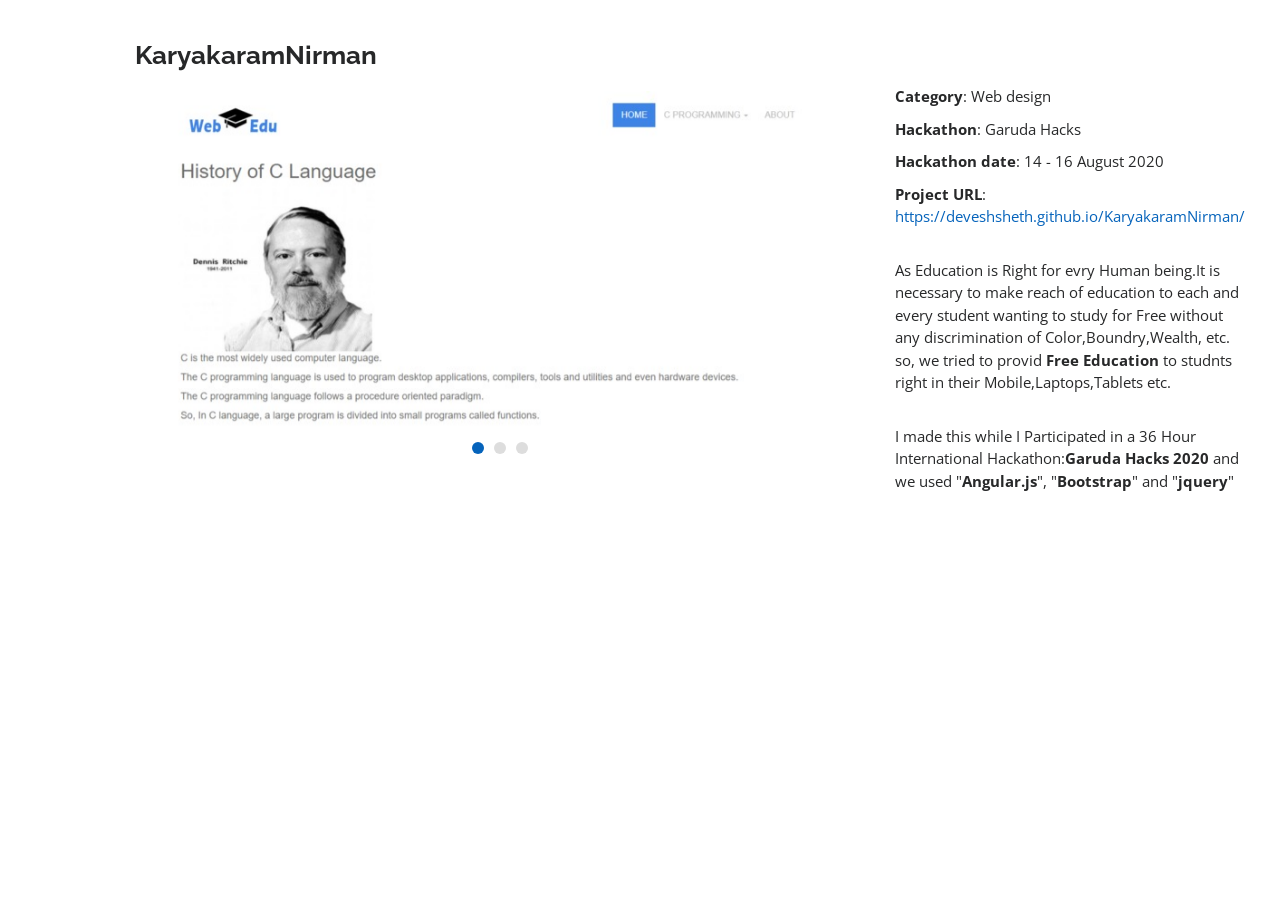
<file: portfolio-details.html>
<!DOCTYPE html>
<html lang="en">

<head>
  <meta charset="utf-8">
  <meta content="width=device-width, initial-scale=1.0" name="viewport">

  <title>KaryakaramNirman</title>
  <meta content="" name="descriptison">
  <meta content="" name="keywords">

  <!-- Favicons -->
  <link href="assets/img/favicon.png" rel="icon">
  <link href="assets/img/apple-touch-icon.png" rel="apple-touch-icon">

  <!-- Google Fonts -->
  <link href="https://fonts.googleapis.com/css?family=Open+Sans:300,300i,400,400i,600,600i,700,700i|Raleway:300,300i,400,400i,500,500i,600,600i,700,700i|Poppins:300,300i,400,400i,500,500i,600,600i,700,700i" rel="stylesheet">

  <!-- Vendor CSS Files -->
  <link href="assets/vendor/bootstrap/css/bootstrap.min.css" rel="stylesheet">
  <link href="assets/vendor/icofont/icofont.min.css" rel="stylesheet">
  <link href="assets/vendor/boxicons/css/boxicons.min.css" rel="stylesheet">
  <link href="assets/vendor/venobox/venobox.css" rel="stylesheet">
  <link href="assets/vendor/owl.carousel/assets/owl.carousel.min.css" rel="stylesheet">
  <link href="assets/vendor/aos/aos.css" rel="stylesheet">

  <!-- Template Main CSS File -->
  <link href="assets/css/style.css" rel="stylesheet">

  <!-- =======================================================
  * Template Name: MyResume - v2.1.0
  * Template URL: https://bootstrapmade.com/free-html-bootstrap-template-my-resume/
  * Author: BootstrapMade.com
  * License: https://bootstrapmade.com/license/
  ======================================================== -->
</head>

<body>

  <main id="main">

    <!-- ======= Portfolio Details ======= -->
    <section id="portfolio-details" class="portfolio-details">
      <div class="container" data-aos="fade-up">

        <div class="row">

          <div class="col-lg-8">
            <h2 class="portfolio-title">KaryakaramNirman</h2>
            <div class="owl-carousel portfolio-details-carousel">
              <img src="assets/img/portfolio/KN_main.jpg" class="img-fluid" alt="">
              <img src="assets/img/portfolio/KN_Slide-2.jpg" class="img-fluid" alt="">
              <img src="assets/img/portfolio/KN_Slide-3.jpg" class="img-fluid" alt="">
            </div>
          </div>

          <div class="col-lg-4 portfolio-info">
           
            <ul>
            <li><strong>Category</strong>: Web design</li>
            <li><strong>Hackathon</strong>: Garuda Hacks</li>
            <li><strong>Hackathon date</strong>: 14 - 16 August 2020</li>
            <li><strong>Project URL</strong>: <a href="https://deveshsheth.github.io/KaryakaramNirman/">https://deveshsheth.github.io/KaryakaramNirman/</a></li>
            </ul>
            
            <p>As Education is Right for evry Human being.It is necessary to make reach of education to each and every student wanting to study for Free without any discrimination of Color,Boundry,Wealth, etc. so, we tried to provid <strong>Free Education</strong> to studnts right in their Mobile,Laptops,Tablets etc.</p>
            <p>I made this while I Participated in a 36 Hour International Hackathon:<strong>Garuda Hacks 2020</strong> and we used "<strong>Angular.js</strong>", "<strong>Bootstrap</strong>" and "<strong>jquery</strong>" </p>
            </div>
        </div>

      </div>
    </section><!-- End Portfolio Details -->

  </main><!-- End #main -->

  <a href="#" class="back-to-top"><i class="bx bx-up-arrow-alt"></i></a>
  <div id="preloader"></div>

  <!-- Vendor JS Files -->
  <script src="assets/vendor/jquery/jquery.min.js"></script>
  <script src="assets/vendor/bootstrap/js/bootstrap.bundle.min.js"></script>
  <script src="assets/vendor/jquery.easing/jquery.easing.min.js"></script>
  <script src="assets/vendor/php-email-form/validate.js"></script>
  <script src="assets/vendor/waypoints/jquery.waypoints.min.js"></script>
  <script src="assets/vendor/counterup/counterup.min.js"></script>
  <script src="assets/vendor/isotope-layout/isotope.pkgd.min.js"></script>
  <script src="assets/vendor/venobox/venobox.min.js"></script>
  <script src="assets/vendor/owl.carousel/owl.carousel.min.js"></script>
  <script src="assets/vendor/typed.js/typed.min.js"></script>
  <script src="assets/vendor/aos/aos.js"></script>

  <!-- Template Main JS File -->
  <script src="assets/js/main.js"></script>

</body>

</html>
</file>
<file: assets/vendor/venobox/venobox.css>
/* ------ venobox.css --------*/
.vbox-overlay *, .vbox-overlay *:before, .vbox-overlay *:after{
    -webkit-backface-visibility: hidden;
    -webkit-box-sizing:border-box;
    -moz-box-sizing:border-box;
    box-sizing:border-box;
}
.vbox-overlay * { 
    -webkit-backface-visibility: visible;
    backface-visibility: visible;
}
.vbox-overlay{
    display: -webkit-flex;
    display: flex;
    -webkit-flex-direction: column;
    flex-direction: column;
    -webkit-justify-content: center;
    justify-content: center;
    -webkit-align-items: center;
    align-items: center;
    position: fixed;
    left: 0;
    top: 0;
    bottom: 0;
    right: 0;
    z-index: 999999;
}

/* ----- navigation ----- */
.vbox-title{
    width: 100%;
    height: 40px;
    float: left;
    text-align: center;
    line-height: 28px;
    font-size: 12px;
    padding: 6px 50px;
    overflow: hidden;
    position: fixed;
    display: none;
    left: 0;
    z-index: 89;
}
.vbox-close{
    cursor: pointer;
    position: fixed;
    top: -1px;
    right: 0;
    width: 50px;
    height: 40px;
    padding: 6px;
    display: block;
    background-position:10px center;
    overflow: hidden;
    font-size: 24px;
    line-height: 1;
    text-align: center;
    z-index: 99;
}
.vbox-left{
    cursor: pointer;
    position: fixed;
    left: 0;
    height: 40px;
    overflow: hidden;
    line-height: 28px;
    font-size: 12px;
    z-index: 99;
    display: flex;
    align-items:center;
}
.vbox-num{
    display: inline-block;
    margin: 6px 0 6px 15px;
}
/* ----- Social share ----- */
.vbox-share{
    line-height: 28px;
    font-size: 12px;
    overflow: hidden;
    position: fixed;
    left: 0;
    z-index: 98;
    display: flex;
    align-items:center;
    justify-content: center;
    width: 100%;
    text-align: center;
}
.vbox-share svg{
    max-height: 28px;
    width: 28px;
    z-index: 10;
    margin-left: 12px;
    margin-top: 6px;
    margin-bottom: 6px;
    vertical-align: middle;
}


/* ----- navigation ARROWS ----- */
.vbox-next, .vbox-prev{
    position: fixed;
    top: 50%;
    margin-top: -15px;
    overflow: hidden;
    cursor: pointer;
    display: block;
    width: 45px;
    height: 45px;
    z-index: 99;
}
.vbox-next span, .vbox-prev span{
    position: relative;
    width: 20px;
    height: 20px;
    border: 2px solid transparent;
    border-top-color: #B6B6B6;
    border-right-color: #B6B6B6;
    text-indent: -100px;
    position: absolute;
    top: 8px;
    display: block;
}
.vbox-prev{
    left: 15px;
}
.vbox-next{
    right: 15px;
}
.vbox-prev span{
    left: 10px;
    -ms-transform: rotate(-135deg);
    -webkit-transform: rotate(-135deg);
    transform: rotate(-135deg);
}
.vbox-next span{
    -ms-transform: rotate(45deg);
    -webkit-transform: rotate(45deg);
    transform: rotate(45deg);
    right: 10px;
}
/* ------- inline window ------ */
.vbox-inline{
    width: 420px;
    height: 315px;
    height: 70vh;
    padding: 10px;
    background: #fff;
    margin: 0 auto;
    overflow: auto;
    text-align: left;
}
/* ------- Video & iFrames window ------ */
.venoframe{
    max-width: 100%;
    width: 100%;
    border: none;
    width: 100%;
    height: 260px;
    height: 70vh;
}
.venoframe.vbvid{
    height: 260px;
}
@media (min-width: 768px) {
    .venoframe, .vbox-inline{
        width: 90%;
        height: 360px;
        height: 70vh;
    }
    .venoframe.vbvid{
        width: 640px;
        height: 360px;
    }
}
@media (min-width: 992px) {
    .venoframe, .vbox-inline{
        max-width: 1200px;
        width: 80%;
        height: 540px;
        height: 70vh;
    }
    .venoframe.vbvid{
        width: 960px;
        height: 540px;
    }
}
/* 
Please do NOT edit this part! 
or at least read this note: http://i.imgur.com/7C0ws9e.gif
*/
.vbox-open{
    overflow: hidden;
}
.vbox-container{
    position: absolute;
    left: 0;
    right: 0;
    top: 0;
    bottom: 0;
    overflow-x: hidden;
    overflow-y: scroll;
    overflow-scrolling: touch;
    -webkit-overflow-scrolling: touch;
    z-index: 20;
    max-height: 100%;

}

.vbox-content{
    text-align: center;
    float: left;
    width: 100%;
    position: relative;
    overflow: hidden;
    padding: 20px 4%;
}
.vbox-container img{
    max-width: 100%;
    height: auto;
}
.vbox-figlio{
    box-shadow: 0 0 12px rgba(0,0,0,0.19), 0 6px 6px rgba(0,0,0,0.23);
    max-width: 100%;
    text-align: initial;
}
img.vbox-figlio{
    -webkit-user-select: none;
-khtml-user-select: none;
-moz-user-select: none;
-o-user-select: none;
user-select: none;
}
.vbox-content.swipe-left{
    margin-left: -200px !important;
}
.vbox-content.swipe-right{
    margin-left: 200px !important;
}
.vbox-animated{
    webkit-transition: margin 300ms ease-out;
    transition: margin 300ms ease-out;
}

/* ---------- preloader ----------
 * SPINKIT 
 * http://tobiasahlin.com/spinkit/
-------------------------------- */
.sk-double-bounce,.sk-rotating-plane{width:40px;height:40px;margin:40px auto}.sk-rotating-plane{background-color:#333;-webkit-animation:sk-rotatePlane 1.2s infinite ease-in-out;animation:sk-rotatePlane 1.2s infinite ease-in-out}@-webkit-keyframes sk-rotatePlane{0%{-webkit-transform:perspective(120px) rotateX(0) rotateY(0);transform:perspective(120px) rotateX(0) rotateY(0)}50%{-webkit-transform:perspective(120px) rotateX(-180.1deg) rotateY(0);transform:perspective(120px) rotateX(-180.1deg) rotateY(0)}100%{-webkit-transform:perspective(120px) rotateX(-180deg) rotateY(-179.9deg);transform:perspective(120px) rotateX(-180deg) rotateY(-179.9deg)}}@keyframes sk-rotatePlane{0%{-webkit-transform:perspective(120px) rotateX(0) rotateY(0);transform:perspective(120px) rotateX(0) rotateY(0)}50%{-webkit-transform:perspective(120px) rotateX(-180.1deg) rotateY(0);transform:perspective(120px) rotateX(-180.1deg) rotateY(0)}100%{-webkit-transform:perspective(120px) rotateX(-180deg) rotateY(-179.9deg);transform:perspective(120px) rotateX(-180deg) rotateY(-179.9deg)}}.sk-double-bounce{position:relative}.sk-double-bounce .sk-child{width:100%;height:100%;border-radius:50%;background-color:#333;opacity:.6;position:absolute;top:0;left:0;-webkit-animation:sk-doubleBounce 2s infinite ease-in-out;animation:sk-doubleBounce 2s infinite ease-in-out}.sk-chasing-dots .sk-child,.sk-spinner-pulse,.sk-three-bounce .sk-child{background-color:#333;border-radius:100%}.sk-double-bounce .sk-double-bounce2{-webkit-animation-delay:-1s;animation-delay:-1s}@-webkit-keyframes sk-doubleBounce{0%,100%{-webkit-transform:scale(0);transform:scale(0)}50%{-webkit-transform:scale(1);transform:scale(1)}}@keyframes sk-doubleBounce{0%,100%{-webkit-transform:scale(0);transform:scale(0)}50%{-webkit-transform:scale(1);transform:scale(1)}}.sk-wave{margin:40px auto;width:50px;height:40px;text-align:center;font-size:10px}.sk-wave .sk-rect{background-color:#333;height:100%;width:6px;display:inline-block;-webkit-animation:sk-waveStretchDelay 1.2s infinite ease-in-out;animation:sk-waveStretchDelay 1.2s infinite ease-in-out}.sk-wave .sk-rect1{-webkit-animation-delay:-1.2s;animation-delay:-1.2s}.sk-wave .sk-rect2{-webkit-animation-delay:-1.1s;animation-delay:-1.1s}.sk-wave .sk-rect3{-webkit-animation-delay:-1s;animation-delay:-1s}.sk-wave .sk-rect4{-webkit-animation-delay:-.9s;animation-delay:-.9s}.sk-wave .sk-rect5{-webkit-animation-delay:-.8s;animation-delay:-.8s}@-webkit-keyframes sk-waveStretchDelay{0%,100%,40%{-webkit-transform:scaleY(.4);transform:scaleY(.4)}20%{-webkit-transform:scaleY(1);transform:scaleY(1)}}@keyframes sk-waveStretchDelay{0%,100%,40%{-webkit-transform:scaleY(.4);transform:scaleY(.4)}20%{-webkit-transform:scaleY(1);transform:scaleY(1)}}.sk-wandering-cubes{margin:40px auto;width:40px;height:40px;position:relative}.sk-wandering-cubes .sk-cube{background-color:#333;width:10px;height:10px;position:absolute;top:0;left:0;-webkit-animation:sk-wanderingCube 1.8s ease-in-out -1.8s infinite both;animation:sk-wanderingCube 1.8s ease-in-out -1.8s infinite both}.sk-chasing-dots,.sk-spinner-pulse{width:40px;height:40px;margin:40px auto}.sk-wandering-cubes .sk-cube2{-webkit-animation-delay:-.9s;animation-delay:-.9s}@-webkit-keyframes sk-wanderingCube{0%{-webkit-transform:rotate(0);transform:rotate(0)}25%{-webkit-transform:translateX(30px) rotate(-90deg) scale(.5);transform:translateX(30px) rotate(-90deg) scale(.5)}50%{-webkit-transform:translateX(30px) translateY(30px) rotate(-179deg);transform:translateX(30px) translateY(30px) rotate(-179deg)}50.1%{-webkit-transform:translateX(30px) translateY(30px) rotate(-180deg);transform:translateX(30px) translateY(30px) rotate(-180deg)}75%{-webkit-transform:translateX(0) translateY(30px) rotate(-270deg) scale(.5);transform:translateX(0) translateY(30px) rotate(-270deg) scale(.5)}100%{-webkit-transform:rotate(-360deg);transform:rotate(-360deg)}}@keyframes sk-wanderingCube{0%{-webkit-transform:rotate(0);transform:rotate(0)}25%{-webkit-transform:translateX(30px) rotate(-90deg) scale(.5);transform:translateX(30px) rotate(-90deg) scale(.5)}50%{-webkit-transform:translateX(30px) translateY(30px) rotate(-179deg);transform:translateX(30px) translateY(30px) rotate(-179deg)}50.1%{-webkit-transform:translateX(30px) translateY(30px) rotate(-180deg);transform:translateX(30px) translateY(30px) rotate(-180deg)}75%{-webkit-transform:translateX(0) translateY(30px) rotate(-270deg) scale(.5);transform:translateX(0) translateY(30px) rotate(-270deg) scale(.5)}100%{-webkit-transform:rotate(-360deg);transform:rotate(-360deg)}}.sk-spinner-pulse{-webkit-animation:sk-pulseScaleOut 1s infinite ease-in-out;animation:sk-pulseScaleOut 1s infinite ease-in-out}@-webkit-keyframes sk-pulseScaleOut{0%{-webkit-transform:scale(0);transform:scale(0)}100%{-webkit-transform:scale(1);transform:scale(1);opacity:0}}@keyframes sk-pulseScaleOut{0%{-webkit-transform:scale(0);transform:scale(0)}100%{-webkit-transform:scale(1);transform:scale(1);opacity:0}}.sk-chasing-dots{position:relative;text-align:center;-webkit-animation:sk-chasingDotsRotate 2s infinite linear;animation:sk-chasingDotsRotate 2s infinite linear}.sk-chasing-dots .sk-child{width:60%;height:60%;display:inline-block;position:absolute;top:0;-webkit-animation:sk-chasingDotsBounce 2s infinite ease-in-out;animation:sk-chasingDotsBounce 2s infinite ease-in-out}.sk-chasing-dots .sk-dot2{top:auto;bottom:0;-webkit-animation-delay:-1s;animation-delay:-1s}@-webkit-keyframes sk-chasingDotsRotate{100%{-webkit-transform:rotate(360deg);transform:rotate(360deg)}}@keyframes sk-chasingDotsRotate{100%{-webkit-transform:rotate(360deg);transform:rotate(360deg)}}@-webkit-keyframes sk-chasingDotsBounce{0%,100%{-webkit-transform:scale(0);transform:scale(0)}50%{-webkit-transform:scale(1);transform:scale(1)}}@keyframes sk-chasingDotsBounce{0%,100%{-webkit-transform:scale(0);transform:scale(0)}50%{-webkit-transform:scale(1);transform:scale(1)}}.sk-three-bounce{margin:40px auto;width:80px;text-align:center}.sk-three-bounce .sk-child{width:20px;height:20px;display:inline-block;-webkit-animation:sk-three-bounce 1.4s ease-in-out 0s infinite both;animation:sk-three-bounce 1.4s ease-in-out 0s infinite both}.sk-circle .sk-child:before,.sk-fading-circle .sk-circle:before{display:block;border-radius:100%;content:'';background-color:#333}.sk-three-bounce .sk-bounce1{-webkit-animation-delay:-.32s;animation-delay:-.32s}.sk-three-bounce .sk-bounce2{-webkit-animation-delay:-.16s;animation-delay:-.16s}@-webkit-keyframes sk-three-bounce{0%,100%,80%{-webkit-transform:scale(0);transform:scale(0)}40%{-webkit-transform:scale(1);transform:scale(1)}}@keyframes sk-three-bounce{0%,100%,80%{-webkit-transform:scale(0);transform:scale(0)}40%{-webkit-transform:scale(1);transform:scale(1)}}.sk-circle{margin:40px auto;width:40px;height:40px;position:relative}.sk-circle .sk-child{width:100%;height:100%;position:absolute;left:0;top:0}.sk-circle .sk-child:before{margin:0 auto;width:15%;height:15%;-webkit-animation:sk-circleBounceDelay 1.2s infinite ease-in-out both;animation:sk-circleBounceDelay 1.2s infinite ease-in-out both}.sk-circle .sk-circle2{-webkit-transform:rotate(30deg);-ms-transform:rotate(30deg);transform:rotate(30deg)}.sk-circle .sk-circle3{-webkit-transform:rotate(60deg);-ms-transform:rotate(60deg);transform:rotate(60deg)}.sk-circle .sk-circle4{-webkit-transform:rotate(90deg);-ms-transform:rotate(90deg);transform:rotate(90deg)}.sk-circle .sk-circle5{-webkit-transform:rotate(120deg);-ms-transform:rotate(120deg);transform:rotate(120deg)}.sk-circle .sk-circle6{-webkit-transform:rotate(150deg);-ms-transform:rotate(150deg);transform:rotate(150deg)}.sk-circle .sk-circle7{-webkit-transform:rotate(180deg);-ms-transform:rotate(180deg);transform:rotate(180deg)}.sk-circle .sk-circle8{-webkit-transform:rotate(210deg);-ms-transform:rotate(210deg);transform:rotate(210deg)}.sk-circle .sk-circle9{-webkit-transform:rotate(240deg);-ms-transform:rotate(240deg);transform:rotate(240deg)}.sk-circle .sk-circle10{-webkit-transform:rotate(270deg);-ms-transform:rotate(270deg);transform:rotate(270deg)}.sk-circle .sk-circle11{-webkit-transform:rotate(300deg);-ms-transform:rotate(300deg);transform:rotate(300deg)}.sk-circle .sk-circle12{-webkit-transform:rotate(330deg);-ms-transform:rotate(330deg);transform:rotate(330deg)}.sk-circle .sk-circle2:before{-webkit-animation-delay:-1.1s;animation-delay:-1.1s}.sk-circle .sk-circle3:before{-webkit-animation-delay:-1s;animation-delay:-1s}.sk-circle .sk-circle4:before{-webkit-animation-delay:-.9s;animation-delay:-.9s}.sk-circle .sk-circle5:before{-webkit-animation-delay:-.8s;animation-delay:-.8s}.sk-circle .sk-circle6:before{-webkit-animation-delay:-.7s;animation-delay:-.7s}.sk-circle .sk-circle7:before{-webkit-animation-delay:-.6s;animation-delay:-.6s}.sk-circle .sk-circle8:before{-webkit-animation-delay:-.5s;animation-delay:-.5s}.sk-circle .sk-circle9:before{-webkit-animation-delay:-.4s;animation-delay:-.4s}.sk-circle .sk-circle10:before{-webkit-animation-delay:-.3s;animation-delay:-.3s}.sk-circle .sk-circle11:before{-webkit-animation-delay:-.2s;animation-delay:-.2s}.sk-circle .sk-circle12:before{-webkit-animation-delay:-.1s;animation-delay:-.1s}@-webkit-keyframes sk-circleBounceDelay{0%,100%,80%{-webkit-transform:scale(0);transform:scale(0)}40%{-webkit-transform:scale(1);transform:scale(1)}}@keyframes sk-circleBounceDelay{0%,100%,80%{-webkit-transform:scale(0);transform:scale(0)}40%{-webkit-transform:scale(1);transform:scale(1)}}.sk-cube-grid{width:40px;height:40px;margin:40px auto}.sk-cube-grid .sk-cube{width:33.33%;height:33.33%;background-color:#333;float:left;-webkit-animation:sk-cubeGridScaleDelay 1.3s infinite ease-in-out;animation:sk-cubeGridScaleDelay 1.3s infinite ease-in-out}.sk-cube-grid .sk-cube1{-webkit-animation-delay:.2s;animation-delay:.2s}.sk-cube-grid .sk-cube2{-webkit-animation-delay:.3s;animation-delay:.3s}.sk-cube-grid .sk-cube3{-webkit-animation-delay:.4s;animation-delay:.4s}.sk-cube-grid .sk-cube4{-webkit-animation-delay:.1s;animation-delay:.1s}.sk-cube-grid .sk-cube5{-webkit-animation-delay:.2s;animation-delay:.2s}.sk-cube-grid .sk-cube6{-webkit-animation-delay:.3s;animation-delay:.3s}.sk-cube-grid .sk-cube7{-webkit-animation-delay:0ms;animation-delay:0ms}.sk-cube-grid .sk-cube8{-webkit-animation-delay:.1s;animation-delay:.1s}.sk-cube-grid .sk-cube9{-webkit-animation-delay:.2s;animation-delay:.2s}@-webkit-keyframes sk-cubeGridScaleDelay{0%,100%,70%{-webkit-transform:scale3D(1,1,1);transform:scale3D(1,1,1)}35%{-webkit-transform:scale3D(0,0,1);transform:scale3D(0,0,1)}}@keyframes sk-cubeGridScaleDelay{0%,100%,70%{-webkit-transform:scale3D(1,1,1);transform:scale3D(1,1,1)}35%{-webkit-transform:scale3D(0,0,1);transform:scale3D(0,0,1)}}.sk-fading-circle{margin:40px auto;width:40px;height:40px;position:relative}.sk-fading-circle .sk-circle{width:100%;height:100%;position:absolute;left:0;top:0}.sk-fading-circle .sk-circle:before{margin:0 auto;width:15%;height:15%;-webkit-animation:sk-circleFadeDelay 1.2s infinite ease-in-out both;animation:sk-circleFadeDelay 1.2s infinite ease-in-out both}.sk-fading-circle .sk-circle2{-webkit-transform:rotate(30deg);-ms-transform:rotate(30deg);transform:rotate(30deg)}.sk-fading-circle .sk-circle3{-webkit-transform:rotate(60deg);-ms-transform:rotate(60deg);transform:rotate(60deg)}.sk-fading-circle .sk-circle4{-webkit-transform:rotate(90deg);-ms-transform:rotate(90deg);transform:rotate(90deg)}.sk-fading-circle .sk-circle5{-webkit-transform:rotate(120deg);-ms-transform:rotate(120deg);transform:rotate(120deg)}.sk-fading-circle .sk-circle6{-webkit-transform:rotate(150deg);-ms-transform:rotate(150deg);transform:rotate(150deg)}.sk-fading-circle .sk-circle7{-webkit-transform:rotate(180deg);-ms-transform:rotate(180deg);transform:rotate(180deg)}.sk-fading-circle .sk-circle8{-webkit-transform:rotate(210deg);-ms-transform:rotate(210deg);transform:rotate(210deg)}.sk-fading-circle .sk-circle9{-webkit-transform:rotate(240deg);-ms-transform:rotate(240deg);transform:rotate(240deg)}.sk-fading-circle .sk-circle10{-webkit-transform:rotate(270deg);-ms-transform:rotate(270deg);transform:rotate(270deg)}.sk-fading-circle .sk-circle11{-webkit-transform:rotate(300deg);-ms-transform:rotate(300deg);transform:rotate(300deg)}.sk-fading-circle .sk-circle12{-webkit-transform:rotate(330deg);-ms-transform:rotate(330deg);transform:rotate(330deg)}.sk-fading-circle .sk-circle2:before{-webkit-animation-delay:-1.1s;animation-delay:-1.1s}.sk-fading-circle .sk-circle3:before{-webkit-animation-delay:-1s;animation-delay:-1s}.sk-fading-circle .sk-circle4:before{-webkit-animation-delay:-.9s;animation-delay:-.9s}.sk-fading-circle .sk-circle5:before{-webkit-animation-delay:-.8s;animation-delay:-.8s}.sk-fading-circle .sk-circle6:before{-webkit-animation-delay:-.7s;animation-delay:-.7s}.sk-fading-circle .sk-circle7:before{-webkit-animation-delay:-.6s;animation-delay:-.6s}.sk-fading-circle .sk-circle8:before{-webkit-animation-delay:-.5s;animation-delay:-.5s}.sk-fading-circle .sk-circle9:before{-webkit-animation-delay:-.4s;animation-delay:-.4s}.sk-fading-circle .sk-circle10:before{-webkit-animation-delay:-.3s;animation-delay:-.3s}.sk-fading-circle .sk-circle11:before{-webkit-animation-delay:-.2s;animation-delay:-.2s}.sk-fading-circle .sk-circle12:before{-webkit-animation-delay:-.1s;animation-delay:-.1s}@-webkit-keyframes sk-circleFadeDelay{0%,100%,39%{opacity:0}40%{opacity:1}}@keyframes sk-circleFadeDelay{0%,100%,39%{opacity:0}40%{opacity:1}}.sk-folding-cube{margin:40px auto;width:40px;height:40px;position:relative;-webkit-transform:rotateZ(45deg);transform:rotateZ(45deg)}.sk-folding-cube .sk-cube{float:left;width:50%;height:50%;position:relative;-webkit-transform:scale(1.1);-ms-transform:scale(1.1);transform:scale(1.1)}.sk-folding-cube .sk-cube:before{content:'';position:absolute;top:0;left:0;width:100%;height:100%;background-color:#333;-webkit-animation:sk-foldCubeAngle 2.4s infinite linear both;animation:sk-foldCubeAngle 2.4s infinite linear both;-webkit-transform-origin:100% 100%;-ms-transform-origin:100% 100%;transform-origin:100% 100%}.sk-folding-cube .sk-cube2{-webkit-transform:scale(1.1) rotateZ(90deg);transform:scale(1.1) rotateZ(90deg)}.sk-folding-cube .sk-cube3{-webkit-transform:scale(1.1) rotateZ(180deg);transform:scale(1.1) rotateZ(180deg)}.sk-folding-cube .sk-cube4{-webkit-transform:scale(1.1) rotateZ(270deg);transform:scale(1.1) rotateZ(270deg)}.sk-folding-cube .sk-cube2:before{-webkit-animation-delay:.3s;animation-delay:.3s}.sk-folding-cube .sk-cube3:before{-webkit-animation-delay:.6s;animation-delay:.6s}.sk-folding-cube .sk-cube4:before{-webkit-animation-delay:.9s;animation-delay:.9s}@-webkit-keyframes sk-foldCubeAngle{0%,10%{-webkit-transform:perspective(140px) rotateX(-180deg);transform:perspective(140px) rotateX(-180deg);opacity:0}25%,75%{-webkit-transform:perspective(140px) rotateX(0);transform:perspective(140px) rotateX(0);opacity:1}100%,90%{-webkit-transform:perspective(140px) rotateY(180deg);transform:perspective(140px) rotateY(180deg);opacity:0}}@keyframes sk-foldCubeAngle{0%,10%{-webkit-transform:perspective(140px) rotateX(-180deg);transform:perspective(140px) rotateX(-180deg);opacity:0}25%,75%{-webkit-transform:perspective(140px) rotateX(0);transform:perspective(140px) rotateX(0);opacity:1}100%,90%{-webkit-transform:perspective(140px) rotateY(180deg);transform:perspective(140px) rotateY(180deg);opacity:0}}
</file>
<file: assets/css/style.css>
/**
* Template Name: MyResume - v2.1.0
* Template URL: https://bootstrapmade.com/free-html-bootstrap-template-my-resume/
* Author: BootstrapMade.com
* License: https://bootstrapmade.com/license/
*/

/*--------------------------------------------------------------
# General
--------------------------------------------------------------*/
body {
  font-family: "Open Sans", sans-serif;
  color: #272829;
}

a {
  color: #0563bb;
}

a:hover {
  color: #067ded;
  text-decoration: none;
}

h1, h2, h3, h4, h5, h6 {
  font-family: "Raleway", sans-serif;
}

/*--------------------------------------------------------------
# Back to top button
--------------------------------------------------------------*/
.back-to-top {
  position: fixed;
  display: none;
  width: 40px;
  height: 40px;
  border-radius: 50px;
  right: 15px;
  bottom: 15px;
  background: #0563bb;
  color: #fff;
  transition: display 0.5s ease-in-out;
  z-index: 99999;
}

.back-to-top i {
  font-size: 24px;
  position: absolute;
  top: 7px;
  left: 8px;
}

.back-to-top:hover {
  color: #fff;
  background: #0678e3;
  transition: background 0.2s ease-in-out;
}

/*--------------------------------------------------------------
# Preloader
--------------------------------------------------------------*/
#preloader {
  position: fixed;
  top: 0;
  left: 0;
  right: 0;
  bottom: 0;
  z-index: 9999;
  overflow: hidden;
  background: #fff;
}

#preloader:before {
  content: "";
  position: fixed;
  top: calc(50% - 30px);
  left: calc(50% - 30px);
  border: 6px solid #0563bb;
  border-top-color: #fff;
  border-bottom-color: #fff;
  border-radius: 50%;
  width: 60px;
  height: 60px;
  -webkit-animation: animate-preloader 1s linear infinite;
  animation: animate-preloader 1s linear infinite;
}

@-webkit-keyframes animate-preloader {
  0% {
    transform: rotate(0deg);
  }
  100% {
    transform: rotate(360deg);
  }
}

@keyframes animate-preloader {
  0% {
    transform: rotate(0deg);
  }
  100% {
    transform: rotate(360deg);
  }
}

/*--------------------------------------------------------------
# Disable aos animation delay on mobile devices
--------------------------------------------------------------*/
@media screen and (max-width: 768px) {
  [data-aos-delay] {
    transition-delay: 0 !important;
  }
}

/*--------------------------------------------------------------
# Header
--------------------------------------------------------------*/
#header {
  position: fixed;
  top: 0;
  left: 0;
  bottom: 0;
  z-index: 9997;
  transition: all 0.5s;
  padding: 15px;
  overflow-y: auto;
}

@media (max-width: 992px) {
  #header {
    width: 300px;
    background: #fff;
    border-right: 1px solid #e6e9ec;
    left: -300px;
  }
}

@media (min-width: 992px) {
  #main {
    margin-left: 100px;
  }
}

/*--------------------------------------------------------------
# Navigation Menu
--------------------------------------------------------------*/
/* Desktop Navigation */
.nav-menu * {
  margin: 0;
  padding: 0;
  list-style: none;
}

.nav-menu > ul > li {
  position: relative;
  white-space: nowrap;
}

.nav-menu a {
  display: flex;
  align-items: center;
  color: #45505b;
  padding: 10px 18px;
  margin-bottom: 8px;
  transition: 0.3s;
  font-size: 15px;
  border-radius: 50px;
  background: #f2f3f5;
  height: 56px;
  width: 100%;
  overflow: hidden;
  transition: 0.3s;
}

.nav-menu a i {
  font-size: 20px;
}

.nav-menu a span {
  padding: 0 5px 0 7px;
  color: #45505b;
}

@media (min-width: 992px) {
  .nav-menu a {
    width: 56px;
  }
  .nav-menu a span {
    display: none;
    color: #fff;
  }
}

.nav-menu a:hover, .nav-menu .active > a, .nav-menu li:hover > a {
  color: #fff;
  background: #0563bb;
}

.nav-menu a:hover span, .nav-menu .active > a span, .nav-menu li:hover > a span {
  color: #fff;
}

.nav-menu a:hover, .nav-menu li:hover > a {
  width: 100%;
  color: #fff;
}

.nav-menu a:hover span, .nav-menu li:hover > a span {
  display: block;
}

/* Mobile Navigation */
.mobile-nav-toggle {
  position: fixed;
  right: 15px;
  top: 15px;
  z-index: 9998;
  border: 0;
  background: none;
  font-size: 24px;
  transition: all 0.4s;
  outline: none !important;
  line-height: 1;
  cursor: pointer;
  text-align: right;
}

.mobile-nav-toggle i {
  color: #45505b;
}

.mobile-nav-active {
  overflow: hidden;
}

.mobile-nav-active #header {
  left: 0;
}

.mobile-nav-active .mobile-nav-toggle i {
  color: #0563bb;
}

/*--------------------------------------------------------------
# Hero Section
--------------------------------------------------------------*/
#hero {
  width: 100%;
  height: 120vh;
  background: url("../img/bg.jpg") top right no-repeat;
  background-size: cover;
  position: relative;
}

@media (min-width: 992px) {
  #hero {
    padding-left: 160px;
  }
}

#hero:before {
  content: "";
  background: rgba(20, 20, 20, 0.87);
  position: absolute;
  bottom: 0;
  top: 0;
  left: 0;
  right: 0;
}

#hero h1 {
  margin: 0;
  font-size: 64px;
  font-weight: 700;
  line-height: 56px;
  color: #eaeef1;
}

#hero p {
  color: #eaeef1;
  margin: 15px 0 0 0;
  font-size: 26px;
  font-family: "Poppins", sans-serif;
}

#hero p span {
  color: #eaeef1;
  letter-spacing: 1px;
}

#hero .social-links {
  margin-top: 30px;
}

#hero .social-links a {
  font-size: 24px;
  display: inline-block;
  color: #eaeef1;
  line-height: 1;
  margin-right: 20px;
  transition: 0.3s;
}

#hero .social-links a:hover {
  color: #eaeef1;
}

@media (max-width: 992px) {
  #hero {
    text-align: center;
  }
  #hero h1 {
    font-size: 32px;
    line-height: 36px;
  }
  #hero p {
    margin-top: 10px;
    font-size: 20px;
    line-height: 24px;
  }
}

/*--------------------------------------------------------------
# Sections General
--------------------------------------------------------------*/
section {
  padding: 60px 0;
  overflow: hidden;
}

.section-title {
  text-align: center;
  padding-bottom: 30px;
}

.section-title h2 {
  font-size: 32px;
  font-weight: bold;
  text-transform: uppercase;
  margin-bottom: 20px;
  padding-bottom: 20px;
  position: relative;
  color: #45505b;
}

.section-title h2::before {
  content: '';
  position: absolute;
  display: block;
  width: 120px;
  height: 1px;
  background: #ddd;
  bottom: 1px;
  left: calc(50% - 60px);
}

.section-title h2::after {
  content: '';
  position: absolute;
  display: block;
  width: 40px;
  height: 3px;
  background: #0563bb;
  bottom: 0;
  left: calc(50% - 20px);
}

.section-title p {
  margin-bottom: 0;
}

/*--------------------------------------------------------------
# About
--------------------------------------------------------------*/
.about .content h3 {
  font-weight: 700;
  font-size: 26px;
  color: #728394;
}

.about .content ul {
  list-style: none;
  padding: 0;
}

.about .content ul li {
  padding-bottom: 10px;
}

.about .content ul i {
  font-size: 20px;
  padding-right: 2px;
  color: #0563bb;
}

.about .content p:last-child {
  margin-bottom: 0;
}

/*--------------------------------------------------------------
# Facts
--------------------------------------------------------------*/
.facts .count-box {
  padding: 30px 30px 25px 30px;
  margin-top: 30px;
  width: 100%;
  position: relative;
  text-align: center;
  background: #fff;
}

.facts .count-box i {
  position: absolute;
  top: -25px;
  left: 50%;
  transform: translateX(-50%);
  font-size: 24px;
  background: #0563bb;
  padding: 12px;
  color: #fff;
  border-radius: 50px;
}

.facts .count-box span {
  font-size: 36px;
  display: block;
  font-weight: 600;
  color: #011426;
}

.facts .count-box p {
  padding: 0;
  margin: 0;
  font-family: "Raleway", sans-serif;
  font-size: 14px;
}

/*--------------------------------------------------------------
# Akills
--------------------------------------------------------------*/
.skills .progress {
  height: 50px;
  display: block;
  background: none;
}

.skills .progress .skill {
  padding: 10px 0;
  margin: 0 0 6px 0;
  text-transform: uppercase;
  display: block;
  font-weight: 600;
  font-family: "Poppins", sans-serif;
  color: #45505b;
}

.skills .progress .skill .val {
  float: right;
  font-style: normal;
}

.skills .progress-bar-wrap {
  background: #f2f3f5;
}

.skills .progress-bar {
  width: 1px;
  height: 10px;
  transition: .9s;
  background-color: #0563bb;
}

/*--------------------------------------------------------------
# Resume
--------------------------------------------------------------*/
.resume .resume-title {
  font-size: 26px;
  font-weight: 700;
  margin-top: 20px;
  margin-bottom: 20px;
  color: #45505b;
}

.resume .resume-item {
  padding: 0 0 20px 20px;
  margin-top: -2px;
  border-left: 2px solid #0563bb;
  position: relative;
}

.resume .resume-item h4 {
  line-height: 18px;
  font-size: 18px;
  font-weight: 600;
  text-transform: uppercase;
  font-family: "Poppins", sans-serif;
  color: #0563bb;
  margin-bottom: 10px;
}

.resume .resume-item h5 {
  font-size: 16px;
  background: #f7f8f9;
  padding: 5px 15px;
  display: inline-block;
  font-weight: 600;
  margin-bottom: 10px;
}

.resume .resume-item ul {
  padding-left: 20px;
}

.resume .resume-item ul li {
  padding-bottom: 10px;
}

.resume .resume-item:last-child {
  padding-bottom: 0;
}

.resume .resume-item::before {
  content: "";
  position: absolute;
  width: 16px;
  height: 16px;
  border-radius: 50px;
  left: -9px;
  top: 0;
  background: #fff;
  border: 2px solid #0563bb;
}

/*--------------------------------------------------------------
# Portfolio
--------------------------------------------------------------*/
.portfolio .portfolio-item {
  margin-bottom: 30px;
}

.portfolio #portfolio-flters {
  padding: 0;
  margin: 0 auto 25px auto;
  list-style: none;
  text-align: center;
  background: #fff;
  border-radius: 50px;
  padding: 2px 15px;
}

.portfolio #portfolio-flters li {
  cursor: pointer;
  display: inline-block;
  padding: 10px 15px;
  font-size: 14px;
  font-weight: 600;
  line-height: 1;
  text-transform: uppercase;
  color: #272829;
  margin-bottom: 5px;
  transition: all 0.3s ease-in-out;
}

.portfolio #portfolio-flters li:hover, .portfolio #portfolio-flters li.filter-active {
  color: #0563bb;
}

.portfolio #portfolio-flters li:last-child {
  margin-right: 0;
}

.portfolio .portfolio-wrap {
  transition: 0.3s;
  position: relative;
  overflow: hidden;
  z-index: 1;
  background: rgba(69, 80, 91, 0.8);
}

.portfolio .portfolio-wrap::before {
  content: "";
  background: rgba(255, 255, 255, 0.7);
  position: absolute;
  left: 30px;
  right: 30px;
  top: 30px;
  bottom: 30px;
  transition: all ease-in-out 0.3s;
  z-index: 2;
  opacity: 0;
}

.portfolio .portfolio-wrap .portfolio-info {
  opacity: 0;
  position: absolute;
  top: 0;
  left: 0;
  right: 0;
  bottom: 0;
  text-align: center;
  z-index: 3;
  transition: all ease-in-out 0.3s;
  display: flex;
  flex-direction: column;
  justify-content: center;
  align-items: center;
}

.portfolio .portfolio-wrap .portfolio-info::before {
  display: block;
  content: "";
  width: 48px;
  height: 48px;
  position: absolute;
  top: 35px;
  left: 35px;
  border-top: 3px solid #d7dce1;
  border-left: 3px solid #d7dce1;
  transition: all 0.5s ease 0s;
  z-index: 9994;
}

.portfolio .portfolio-wrap .portfolio-info::after {
  display: block;
  content: "";
  width: 48px;
  height: 48px;
  position: absolute;
  bottom: 35px;
  right: 35px;
  border-bottom: 3px solid #d7dce1;
  border-right: 3px solid #d7dce1;
  transition: all 0.5s ease 0s;
  z-index: 9994;
}

.portfolio .portfolio-wrap .portfolio-info h4 {
  font-size: 20px;
  color: #45505b;
  font-weight: 600;
}

.portfolio .portfolio-wrap .portfolio-info p {
  color: #45505b;
  font-size: 14px;
  text-transform: uppercase;
  padding: 0;
  margin: 0;
}

.portfolio .portfolio-wrap .portfolio-links {
  text-align: center;
  z-index: 4;
}

.portfolio .portfolio-wrap .portfolio-links a {
  color: #45505b;
  margin: 0 2px;
  font-size: 28px;
  display: inline-block;
  transition: 0.3s;
}

.portfolio .portfolio-wrap .portfolio-links a:hover {
  color: #148af9;
}

.portfolio .portfolio-wrap:hover::before {
  top: 0;
  left: 0;
  right: 0;
  bottom: 0;
  opacity: 1;
}

.portfolio .portfolio-wrap:hover .portfolio-info {
  opacity: 1;
}

.portfolio .portfolio-wrap:hover .portfolio-info::before {
  top: 15px;
  left: 15px;
}

.portfolio .portfolio-wrap:hover .portfolio-info::after {
  bottom: 15px;
  right: 15px;
}

/*--------------------------------------------------------------
# Services
--------------------------------------------------------------*/
.services .icon-box {
  text-align: center;
  padding: 70px 20px 80px 20px;
  transition: all ease-in-out 0.3s;
  background: #fff;
  box-shadow: 0px 5px 90px 0px rgba(110, 123, 131, 0.05);
}

.services .icon-box .icon {
  margin: 0 auto;
  width: 100px;
  height: 100px;
  display: flex;
  align-items: center;
  justify-content: center;
  transition: ease-in-out 0.3s;
  position: relative;
}

.services .icon-box .icon i {
  font-size: 36px;
  transition: 0.5s;
  position: relative;
}

.services .icon-box .icon svg {
  position: absolute;
  top: 0;
  left: 0;
}

.services .icon-box .icon svg path {
  transition: 0.5s;
  fill: #f5f5f5;
}

.services .icon-box h4 {
  font-weight: 600;
  margin: 10px 0 15px 0;
  font-size: 22px;
}

.services .icon-box h4 a {
  color: #45505b;
  transition: ease-in-out 0.3s;
}

.services .icon-box p {
  line-height: 24px;
  font-size: 14px;
  margin-bottom: 0;
}

.services .icon-box:hover {
  border-color: #fff;
  box-shadow: 0px 0 35px 0 rgba(0, 0, 0, 0.08);
}

.services .iconbox-blue i {
  color: #47aeff;
}

.services .iconbox-blue:hover .icon i {
  color: #fff;
}

.services .iconbox-blue:hover .icon path {
  fill: #47aeff;
}

.services .iconbox-orange i {
  color: #ffa76e;
}

.services .iconbox-orange:hover .icon i {
  color: #fff;
}

.services .iconbox-orange:hover .icon path {
  fill: #ffa76e;
}

.services .iconbox-pink i {
  color: #e80368;
}

.services .iconbox-pink:hover .icon i {
  color: #fff;
}

.services .iconbox-pink:hover .icon path {
  fill: #e80368;
}

.services .iconbox-yellow i {
  color: #ffbb2c;
}

.services .iconbox-yellow:hover .icon i {
  color: #fff;
}

.services .iconbox-yellow:hover .icon path {
  fill: #ffbb2c;
}

.services .iconbox-red i {
  color: #ff5828;
}

.services .iconbox-red:hover .icon i {
  color: #fff;
}

.services .iconbox-red:hover .icon path {
  fill: #ff5828;
}

.services .iconbox-teal i {
  color: #11dbcf;
}

.services .iconbox-teal:hover .icon i {
  color: #fff;
}

.services .iconbox-teal:hover .icon path {
  fill: #11dbcf;
}

/*--------------------------------------------------------------
# Testimonials
--------------------------------------------------------------*/
.testimonials .section-header {
  margin-bottom: 40px;
}

.testimonials .testimonial-item {
  text-align: center;
}

.testimonials .testimonial-item .testimonial-img {
  width: 120px;
  border-radius: 50%;
  border: 4px solid #fff;
  margin: 0 auto;
}

.testimonials .testimonial-item h3 {
  font-size: 20px;
  font-weight: bold;
  margin: 10px 0 5px 0;
  color: #111;
}

.testimonials .testimonial-item h4 {
  font-size: 14px;
  color: #999;
  margin: 0 0 15px 0;
}

.testimonials .testimonial-item .quote-icon-left, .testimonials .testimonial-item .quote-icon-right {
  color: #90c8fc;
  font-size: 26px;
}

.testimonials .testimonial-item .quote-icon-left {
  display: inline-block;
  left: -5px;
  position: relative;
}

.testimonials .testimonial-item .quote-icon-right {
  display: inline-block;
  right: -5px;
  position: relative;
  top: 10px;
}

.testimonials .testimonial-item p {
  font-style: italic;
  margin: 0 auto 15px auto;
}

.testimonials .owl-nav, .testimonials .owl-dots {
  margin-top: 5px;
  text-align: center;
}

.testimonials .owl-dot {
  display: inline-block;
  margin: 0 5px;
  width: 12px;
  height: 12px;
  border-radius: 50%;
  background-color: #ddd !important;
}

.testimonials .owl-dot.active {
  background-color: #0563bb !important;
}

@media (min-width: 992px) {
  .testimonials .testimonial-item p {
    width: 80%;
  }
}

/*--------------------------------------------------------------
# Contact
--------------------------------------------------------------*/
.contact .info {
  width: 100%;
  background: #fff;
}

.contact .info i {
  font-size: 20px;
  color: #0563bb;
  float: left;
  width: 44px;
  height: 44px;
  background: #eef7ff;
  display: flex;
  justify-content: center;
  align-items: center;
  border-radius: 50px;
  transition: all 0.3s ease-in-out;
}

.contact .info h4 {
  padding: 0 0 0 60px;
  font-size: 22px;
  font-weight: 600;
  margin-bottom: 5px;
  color: #45505b;
}

.contact .info p {
  padding: 0 0 0 60px;
  margin-bottom: 0;
  font-size: 14px;
  color: #728394;
}

.contact .info .email, .contact .info .phone {
  margin-top: 40px;
}

.contact .info .email:hover i, .contact .info .address:hover i, .contact .info .phone:hover i {
  background: #0563bb;
  color: #fff;
}

.contact .php-email-form {
  width: 100%;
  background: #fff;
}

.contact .php-email-form .form-group {
  padding-bottom: 8px;
}

.contact .php-email-form .validate {
  display: none;
  color: red;
  margin: 0 0 15px 0;
  font-weight: 400;
  font-size: 13px;
}

.contact .php-email-form .error-message {
  display: none;
  color: #fff;
  background: #ed3c0d;
  text-align: left;
  padding: 15px;
  font-weight: 600;
}

.contact .php-email-form .error-message br + br {
  margin-top: 25px;
}

.contact .php-email-form .sent-message {
  display: none;
  color: #fff;
  background: #18d26e;
  text-align: center;
  padding: 15px;
  font-weight: 600;
}

.contact .php-email-form .loading {
  display: none;
  background: #fff;
  text-align: center;
  padding: 15px;
}

.contact .php-email-form .loading:before {
  content: "";
  display: inline-block;
  border-radius: 50%;
  width: 24px;
  height: 24px;
  margin: 0 10px -6px 0;
  border: 3px solid #18d26e;
  border-top-color: #eee;
  -webkit-animation: animate-loading 1s linear infinite;
  animation: animate-loading 1s linear infinite;
}

.contact .php-email-form input, .contact .php-email-form textarea {
  border-radius: 4px;
  box-shadow: none;
  font-size: 14px;
}

.contact .php-email-form input {
  height: 44px;
}

.contact .php-email-form textarea {
  padding: 10px 12px;
}

.contact .php-email-form button[type="submit"] {
  background: #0563bb;
  border: 0;
  padding: 10px 35px;
  color: #fff;
  transition: 0.4s;
  border-radius: 50px;
}

.contact .php-email-form button[type="submit"]:hover {
  background: #0678e3;
}

@-webkit-keyframes animate-loading {
  0% {
    transform: rotate(0deg);
  }
  100% {
    transform: rotate(360deg);
  }
}

@keyframes animate-loading {
  0% {
    transform: rotate(0deg);
  }
  100% {
    transform: rotate(360deg);
  }
}

/*--------------------------------------------------------------
# Portfolio Details
--------------------------------------------------------------*/
.portfolio-details {
  padding: 40px 0;
}

.portfolio-details .portfolio-title {
  font-size: 26px;
  font-weight: 700;
  margin-bottom: 20px;
}

.portfolio-details .portfolio-details-carousel .owl-nav, .portfolio-details .portfolio-details-carousel .owl-dots {
  margin-top: 5px;
  text-align: center;
}

.portfolio-details .portfolio-details-carousel .owl-dot {
  display: inline-block;
  margin: 0 5px;
  width: 12px;
  height: 12px;
  border-radius: 50%;
  background-color: #ddd !important;
}

.portfolio-details .portfolio-details-carousel .owl-dot.active {
  background-color: #0563bb !important;
}

.portfolio-details .portfolio-info {
  padding-top: 45px;
}

.portfolio-details .portfolio-info h3 {
  font-size: 22px;
  font-weight: 400;
  margin-bottom: 20px;
}

.portfolio-details .portfolio-info ul {
  list-style: none;
  padding: 0;
  font-size: 15px;
}

.portfolio-details .portfolio-info ul li + li {
  margin-top: 10px;
}

.portfolio-details .portfolio-info p {
  font-size: 15px;
  padding: 15px 0 0 0;
}

@media (max-width: 992px) {
  .portfolio-details .portfolio-info {
    padding-top: 20px;
  }
}

/*--------------------------------------------------------------
# Footer
--------------------------------------------------------------*/
#footer {
  background: #f7f8f9;
  color: #45505b;
  font-size: 14px;
  text-align: center;
  padding: 30px 0;
}

#footer h3 {
  font-size: 36px;
  font-weight: 700;
  position: relative;
  font-family: "Poppins", sans-serif;
  padding: 0;
  margin: 0 0 15px 0;
}

#footer p {
  font-size: 15;
  font-style: italic;
  padding: 0;
  margin: 0 0 40px 0;
}

#footer .social-links {
  margin: 0 0 40px 0;
}

#footer .social-links a {
  font-size: 18px;
  display: inline-block;
  background: #0563bb;
  color: #fff;
  line-height: 1;
  padding: 8px 0;
  margin-right: 4px;
  border-radius: 50%;
  text-align: center;
  width: 36px;
  height: 36px;
  transition: 0.3s;
}

#footer .social-links a:hover {
  background: #0678e3;
  color: #fff;
  text-decoration: none;
}

#footer .copyright {
  margin: 0 0 5px 0;
}

#footer .credits {
  font-size: 13px;
}
</file>
